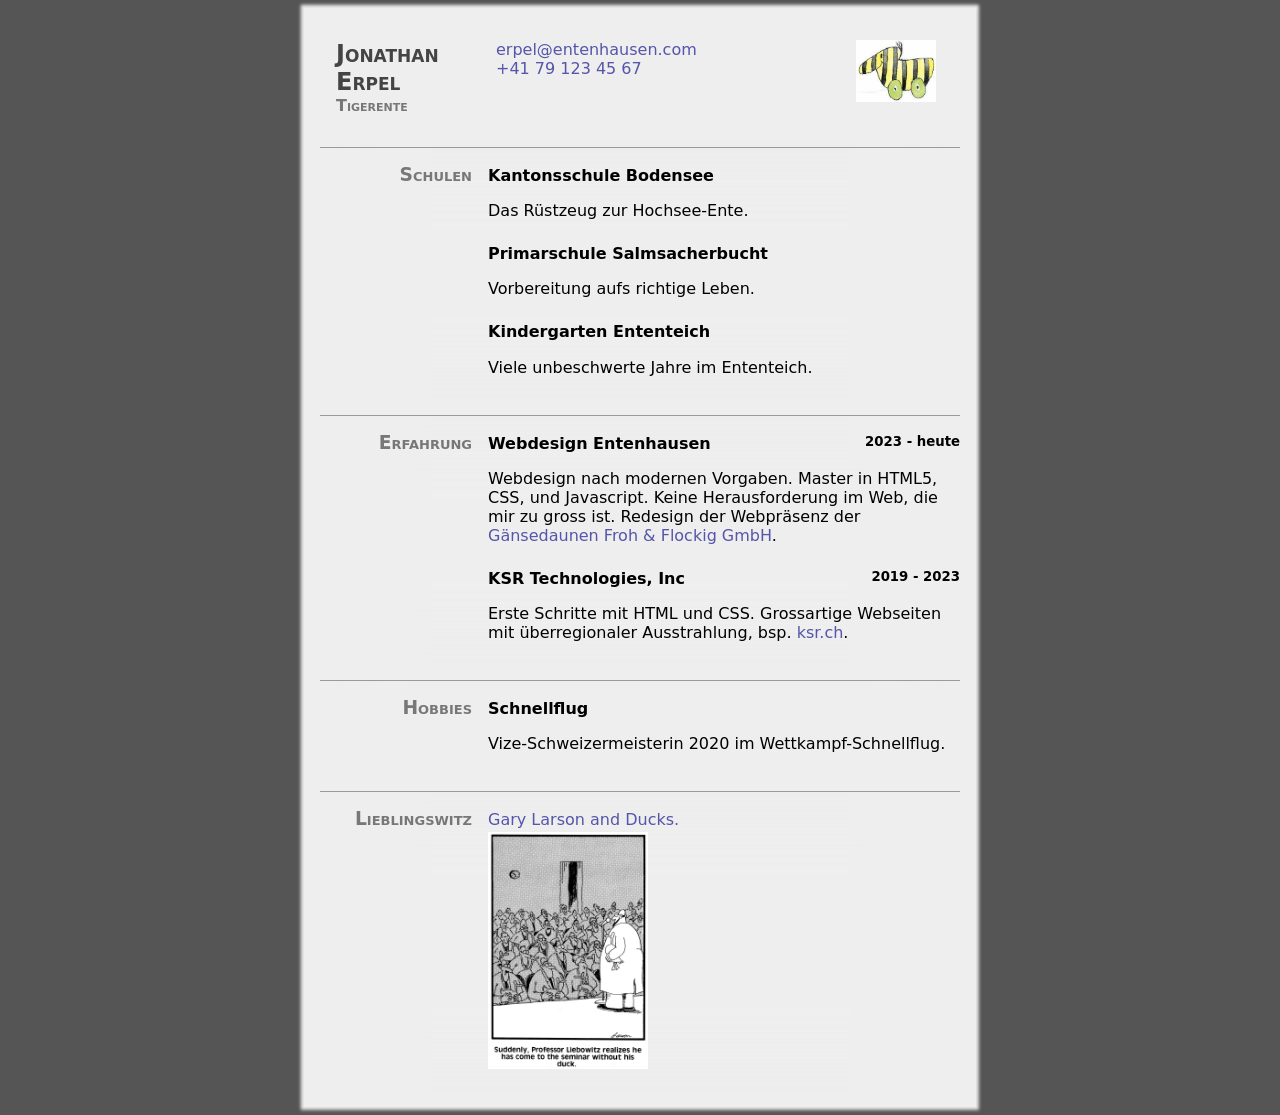
<file: web/cv/index.html>
<!DOCTYPE html>
<html>

<head>
  <title>Lebenslauf Tigerente</title>
  <link rel="stylesheet" href="style.css">
  <meta name="viewport" content="width=device-width, initial-scale=1.0">
</head>

<body>
  <cv-main>
    <header>
      <header-block>
        <h1>Jonathan Erpel</h1>
        <h2>Tigerente</h2>
      </header-block>
      <header-block>
        <p><a href="mailto:erpel@entenhausen.com">erpel@entenhausen.com</a></p>
        <p><a href="tel:+41791234567">+41 79 123 45 67</a></p>
      </header-block>
      <header-block>
        <img id="portrait" src="tigerente.jpeg" alt="Portrait einer Tigerente">
      </header-block>
    </header>
    <section>
      <h3>Schulen</h3>
      <section-content>
        <div>
          <h4>Kantonsschule Bodensee</h4>
          <p>Das Rüstzeug zur Hochsee-Ente.</p>
        </div>
        <div>
          <h4>Primarschule Salmsacherbucht</h4>
          <p>Vorbereitung aufs richtige Leben.</p>
        </div>
        <div>
          <h4>Kindergarten Ententeich</h4>
          <p>Viele unbeschwerte Jahre im Ententeich.</p>
        </div>
      </section-content>
    </section>
    <section>
      <h3>Erfahrung</h3>
      <section-content>
        <div>
          <h4>Webdesign Entenhausen</h4>
          <h5>2023 - heute</h5>
          <p>Webdesign nach modernen Vorgaben. Master in HTML5, CSS, und Javascript. Keine Herausforderung im Web, die mir
            zu gross ist.
            Redesign der Webpräsenz der <a href="http://example.org">Gänsedaunen Froh & Flockig GmbH</a>.
          </p>
        </div>
        <div>
          <h4>KSR Technologies, Inc</h4>
          <h5>2019 - 2023</h5>
          <p>Erste Schritte mit HTML und CSS. Grossartige Webseiten mit überregionaler Ausstrahlung, bsp. <a
              href="http://ksr.ch">ksr.ch</a>.
          </p>
        </div>
      </section-content>
    </section>
    <section>
      <h3>Hobbies</h3>
      <section-content>
        <div>
          <h4>Schnellflug</h4>
          <p>Vize-Schweizermeisterin 2020 im Wettkampf-Schnellflug.
          </p>
        </div>
      </section-content>
    </section>
    <section>
      <h3>Lieblingswitz</h3>
      <section-content>
        <div>
          <p>
            <a href="https://screenrant.com/funniest-far-side-comics-ducks-birds-dark">Gary Larson and Ducks.</a>
          </p>
          <img id="joke" src="the_far_side.avif" alt="Prof. Liebowitz">
        </div>
      </section-content>
    </section>
  </cv-main>
</body>

</html>
</file>
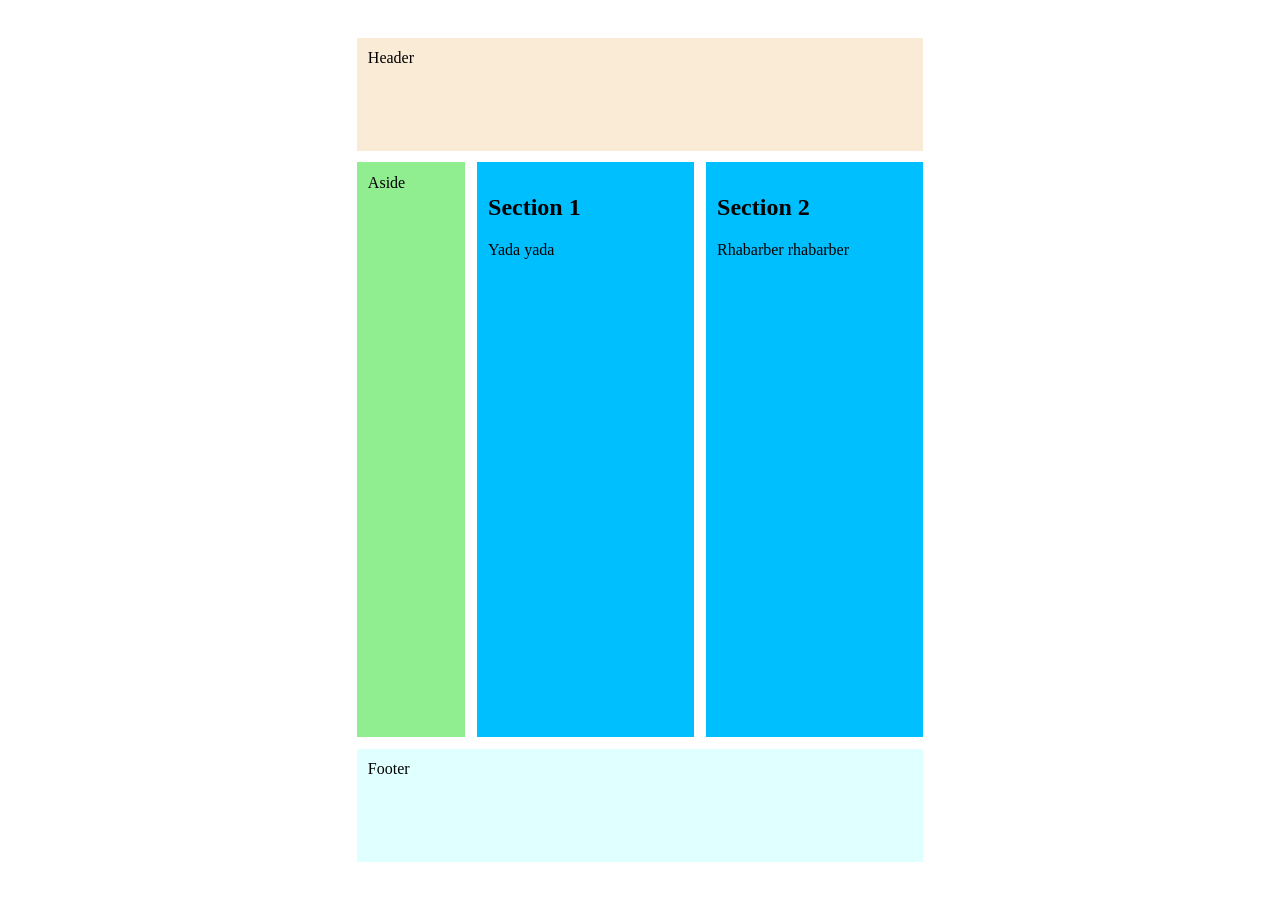
<file: web/grid/grid.html>
<!DOCTYPE html>
<html>
<head>
    <meta charset='utf-8'>
    <title>Grid Example</title>
    <meta name='viewport' content='width=device-width, initial-scale=1'>
    <link rel='stylesheet' type='text/css' media='screen' href='grid.css'>
</head>
<body>
    <main>
        <header>Header</header>
        <aside>Aside</aside>
        <section>
            <h1>Section 1</h1> Yada yada
        </section>
        <section>
            <h1>Section 2</h1> Rhabarber rhabarber
        </section>
        <footer>Footer</footer>
    </main>
</body>
</html>
</file>
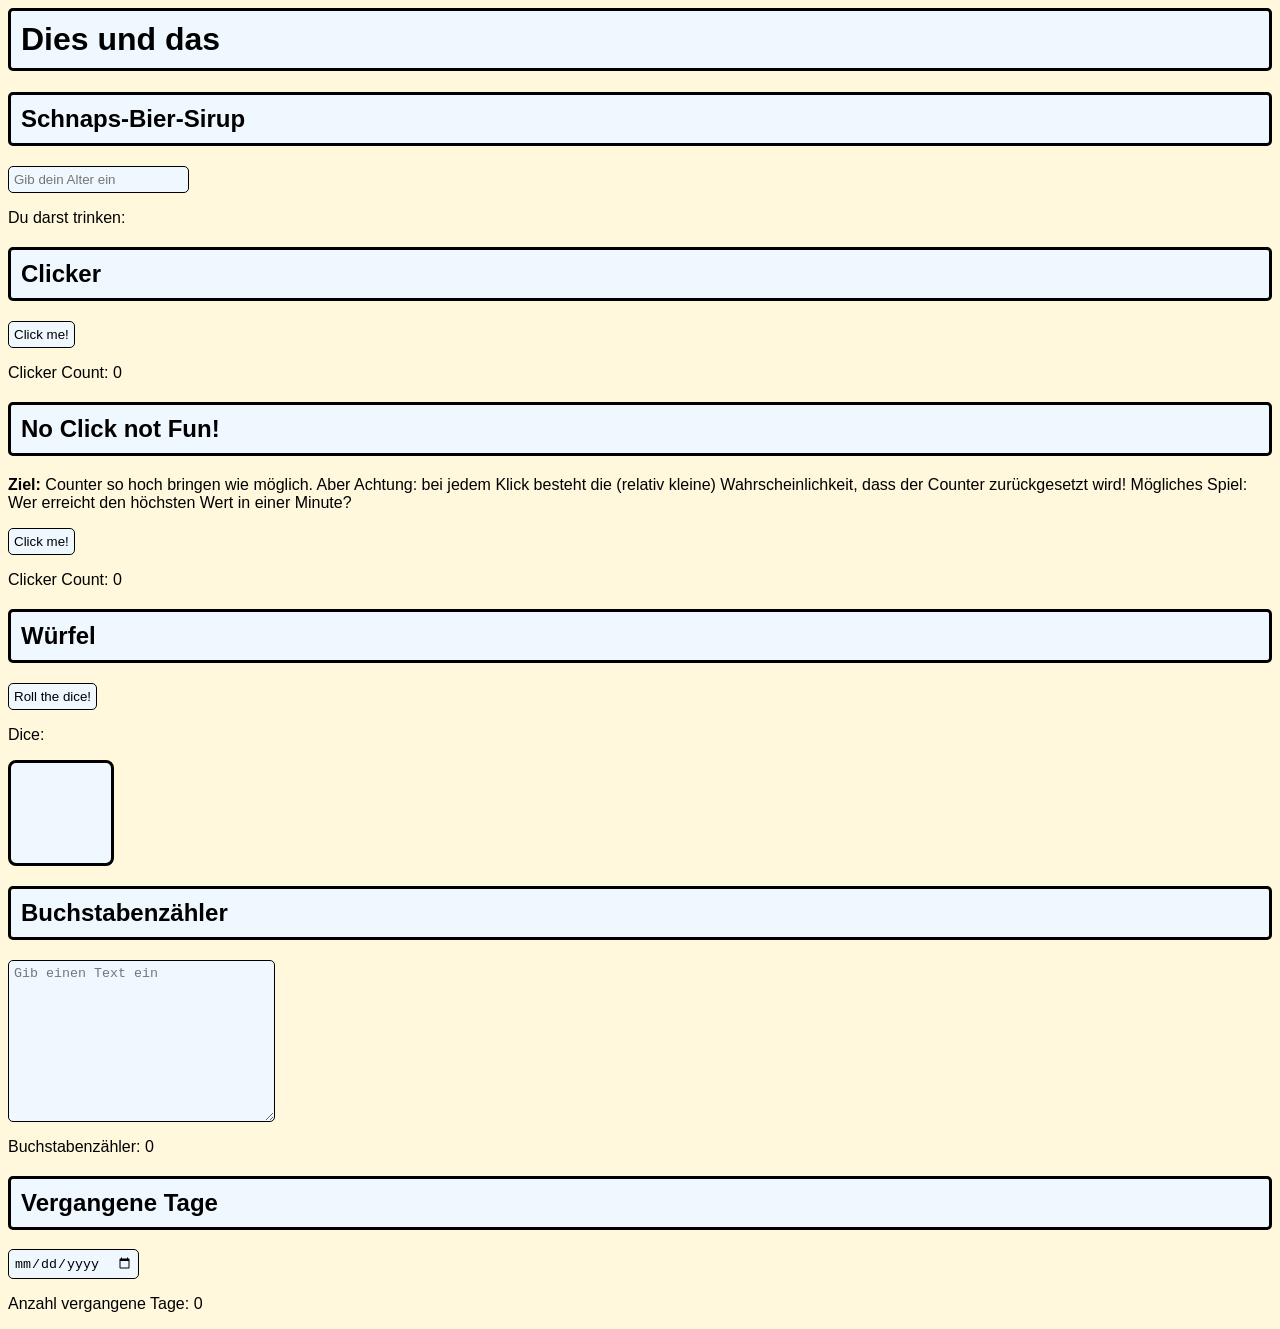
<file: web/js/javascript.html>
<html>
<head>
    <meta charset="UTF-8">
    <title>Dies und das</title>
    <link rel="stylesheet" href="style.css">
    <script src="script.js"></script>
</head>
<body>
    <h1>Dies und das</h1>
    <h2>Schnaps-Bier-Sirup</h2>
    <input type="number" id="inputAge" placeholder="Gib dein Alter ein" onchange="handleKeyPressSBS(event)">
    <p>Du darst trinken: <span id="spanDrink"></span></p>
 
    <h2>Clicker</h2>
    <button id="buttonClicker" onclick="handleBtnClicker(event)">Click me!</button>
    <p>Clicker Count: <span id="spanClicker">0</span></p>
 
    <h2>No Click not Fun!</h2>
    <p><b>Ziel:</b> Counter so hoch bringen wie möglich. Aber Achtung: bei jedem Klick besteht die (relativ kleine) Wahrscheinlichkeit, dass der Counter zurückgesetzt wird! Mögliches Spiel: Wer erreicht den höchsten Wert in einer Minute?</p>
    <button id="buttonFunClicker" onclick="handleBtnFunClicker(event)">Click me!</button>
    <p>Clicker Count: <span id="spanFunClicker">0</span></p>
 
    <h2>Würfel</h2>
    <button id="buttonDice" onclick="handleBtnDice(event)">Roll the dice!</button>
    <p>Dice: <span id="spanDice"></span></p>    
    <canvas id="canvasDice"></canvas>
 
    <h2>Buchstabenzähler</h2>
    <textarea name="" id="txtArea" cols="30" rows="10" placeholder="Gib einen Text ein" oninput="handleInputTextArea(event)"></textarea>
    <p>Buchstabenzähler: <span id="spanBuchstabenCounter">0</span></p>
 
    <h2>Vergangene Tage</h2>
    <input type="date" id="inputDate" placeholder="Wähle ein Datum aus" onchange="handleDateSelected(event)">
    <p>Anzahl vergangene Tage: <span id="spanPassedDays">0</span></p>
 
</body>
</html>
</file>
<file: web/cv/style.css>
body {
  font-family: system-ui, sans-serif;
  background-color: #555;
}

cv-main {
  display: grid;
  grid-template-columns: 4fr 9fr 3fr;
  margin: 0 auto;
  padding: 1em;
  max-width: 40em;
  background-color: #eee;
  box-shadow: #eee 0 0 0.2em 0.2em;
}

header {
  display: grid;
  grid-template-columns: subgrid;
  grid-column: 1 / -1;
}

header-block {
  padding: 1em;
}

h1,h2,h3,h4,h5,h6,p {
  margin-block: 0;
}

h1 {
  font-size: 1.5em;
  color: #444;
}

h2 {
  font-size: 1em;
  color: #777;
}

h1, h2, h3 {
  font-variant: small-caps;
}

img#portrait {
  width: min(100%, 5em);
  height: auto;
}

img#joke {
  display: block;
  max-width: 10em;
}

h3 {
  grid-column: 1;
  text-align: end;
  color: #777;
}

section {
  border-block-start: 1px #999 solid;
  margin-top: 1em;
  padding-top: 1em;
  grid-column: 1 / -1;
  display: grid;
  gap: 1em;
  align-items: baseline;
  grid-template-columns: subgrid;
  transition: background 0.5s;
  box-shadow: 0 0 3.5em 2em inset #eee;
}

section-content {
  display: grid;
  grid-template-columns: subgrid;
  grid-column: 2 / -1;
}

section-content div {
  display: grid;
  grid-template-columns: subgrid;
  grid-column: 1/-1;
  gap: 0.2em;
  margin-bottom: 1.5em;
}

h4,h5 {
  min-height: 2em;
}

h5 {
  grid-column: 2;
  text-align: end;
}

section-content p {
  grid-column: 1 / -1;
}

a {
  text-decoration: none;
  color: #55a;
}

a:hover {
  text-decoration: underline auto dotted;
}

section:hover {
  background-color: #dfdfdf;
}

@media (max-width: 30em) {
  /* Switch to single-column on narrow screens. */
  cv-main {
    grid-template-columns: 100%;
  }
  h3,h5 {
    text-align: start;
  }
}
</file>
<file: web/grid/grid.css>
body {
    margin: 0;
}
main {
    min-height: calc(100vh - 2cm);
    max-width: 15cm;
    margin: 1cm auto;
    display: grid;
    grid-template-columns: 1fr 2fr 2fr;
    grid-template-rows: 3cm 1fr 3cm;
    gap: 3mm;
}

@media screen and (max-width: 12cm) {
    main {
        grid-template-columns: 1fr;
        grid-template-rows: 3cm 1fr 2fr 2fr 3cm;
    }
}

header, aside, section, footer {
    padding: 3mm;
}

header {
    grid-column: 1/-1;
    background-color: antiquewhite;
}

aside {
    background-color: lightgreen;
}

section {
    background-color: deepskyblue;
}

footer {
    grid-column: 1/-1;
    background-color: lightcyan;
}
</file>
<file: web/js/style.css>
body {
    font-family: sans-serif;
    background-color: cornsilk;
}
 
h1,
h2 {
    background-color:aliceblue;
    padding: 10px;
    border: solid black 3px;
    border-radius: 5px;
}
 
canvas {
    background-color: aliceblue;
    width: 100;
    height: 100;
    border: black solid 3px;
    border-radius: 8px;
}
 
button,
input,
textarea {
    background-color: aliceblue;
    border: solid black 1px;
    border-radius: 5px;
    padding: 5px;
}
</file>
